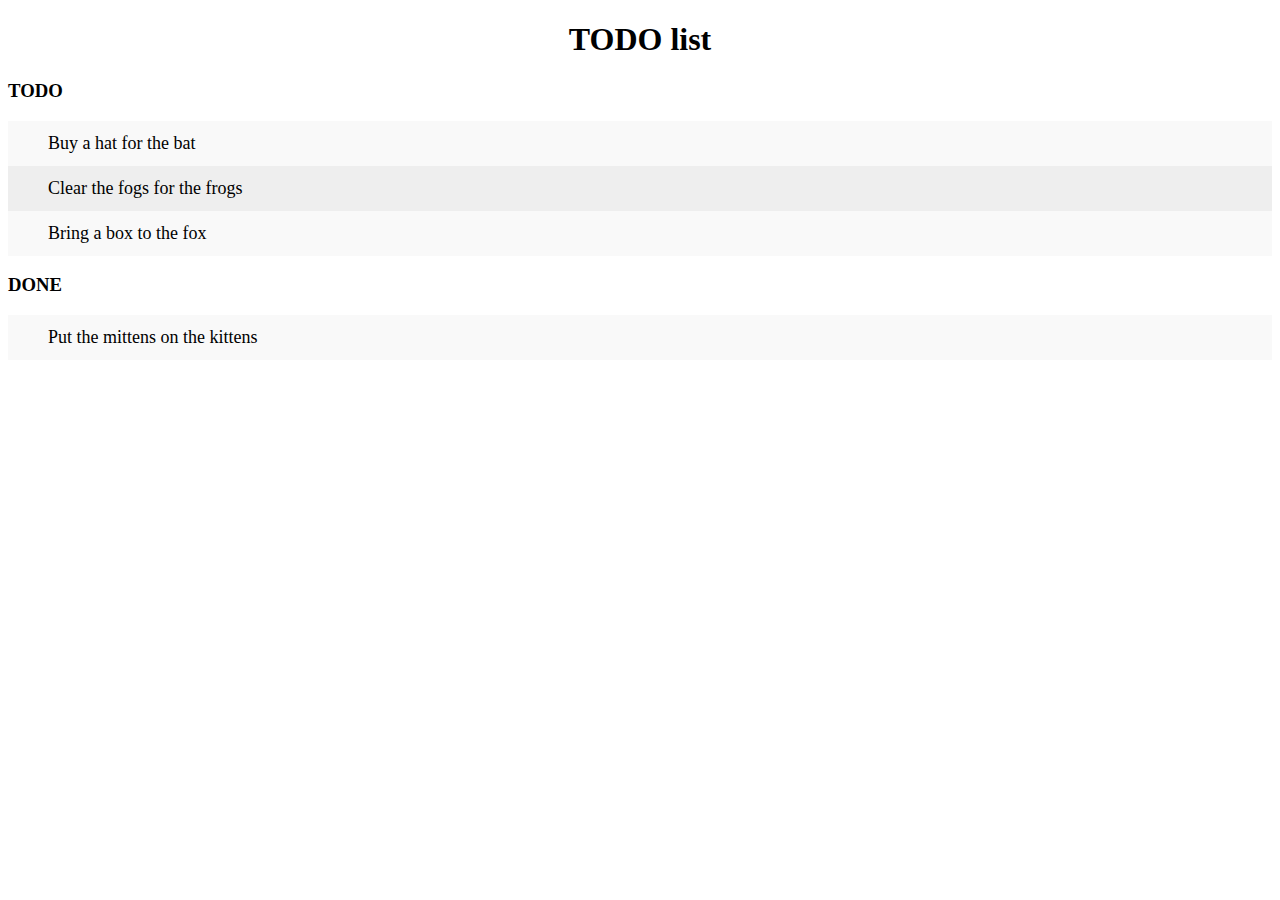
<file: index.html>
﻿<!doctype html>
<html>
<head>
    <meta charset="utf-8">
    <title>TODO list</title>
    <link rel="stylesheet" href="style.css" />
</head>
<body>
    <h1>TODO list</h1>
    <h3>Todo</h3>
    <ul>
        <li>Buy a hat for the bat</li>
        <li>Clear the fogs for the frogs</li>
        <li>Bring a box to the fox</li>
    </ul>
    <h3>Done</h3>
    <ul>
        <li>Put the mittens on the kittens</li>
    </ul>
</body>
</html>
</file>
<file: style.css>
﻿h1 {
    text-align: center;
}

h3 {
    text-transform: uppercase;
}

ul {
    margin: 0;
    padding: 0;
}

    ul li {
        cursor: pointer;
        position: relative;
        padding: 12px 8px 12px 40px;
        background: #eee;
        font-size: 18px;
        transition: 0.2s;
        -webkit-user-select: none;
        -moz-user-select: none;
        -ms-user-select: none;
        user-select: none;
    }

        ul li:nth-child(odd) {
            background: #f9f9f9;
        }

        ul li:hover {
            background: #ddd;
        }
</file>
